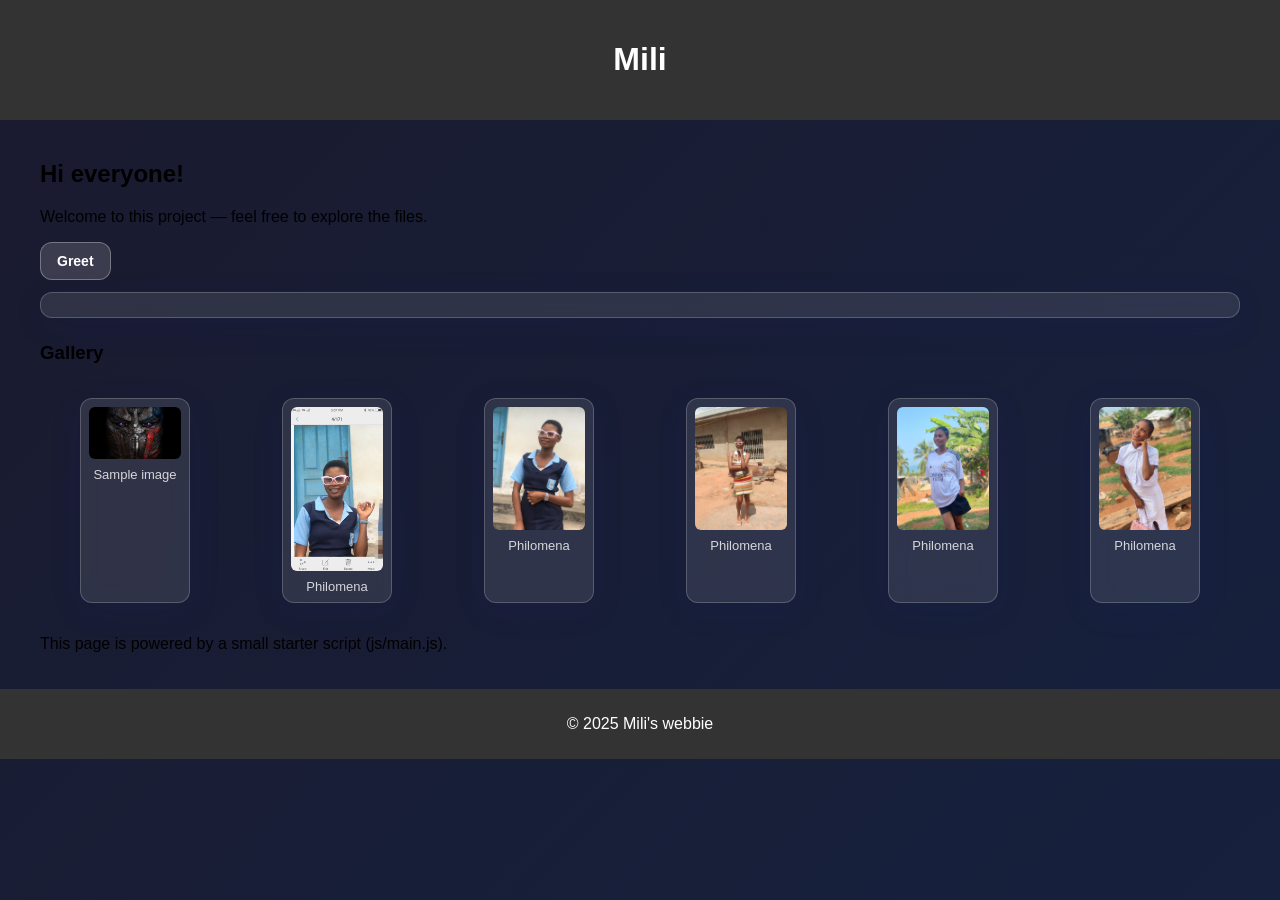
<file: index.html>
<!DOCTYPE html>
<html>
    <head>
        <meta charset="utf-8">
        <title>Mili</title>
        <link rel="stylesheet" href="css/style.css">
    </head>
    <body>
        <header>
            <h1>Mili</h1>
        </header>
        <main>
            <h2>Hi everyone!</h2>
            <p>Welcome to this project — feel free to explore the files.</p>
            <button id="greetBtn" type="button">Greet</button>
            <div id="message" aria-live="polite" style="margin-top:12px;font-weight:600;"></div>
            <section id="gallery" aria-label="Image gallery" style="margin-top:24px;">
                <h3>Gallery</h3>
                <div class="gallery-grid">
                    <figure class="gallery-item">
                        <img src="images/674039.jpg" alt="Gallery image" loading="lazy">
                        <figcaption>Sample image</figcaption>
                    </figure>
                    <figure class="gallery-item">
                        <img src="images/WhatsApp Image 2025-12-02 at 17.10.27_c5e4a639.jpg" alt="Philomena" loading="lazy">
                        <figcaption>Philomena</figcaption>
                    </figure>
                    <figure class="gallery-item">
                        <img src="images/WhatsApp Image 2025-12-02 at 17.10.27_e4b19d99.jpg" alt="Philomena" loading="lazy">
                        <figcaption>Philomena</figcaption>
                    </figure>
                    <figure class="gallery-item">
                        <img src="images/WhatsApp Image 2025-12-02 at 17.10.28_09768499.jpg" alt="Philomena" loading="lazy">
                        <figcaption>Philomena</figcaption>
                    </figure>
                    <figure class="gallery-item">
                        <img src="images/WhatsApp Image 2025-12-02 at 17.13.01_1dc03016.jpg" alt="Philomena" loading="lazy">
                        <figcaption>Philomena</figcaption>
                    </figure>
                    <figure class="gallery-item">
                        <img src="images/WhatsApp Image 2025-12-02 at 17.13.01_ced3cdca.jpg" alt="Philomena" loading="lazy">
                        <figcaption>Philomena</figcaption>
                    </figure>
                </div>
            </section>
        </main>
        <footer>
            <p>&copy; 2025 Mili's webbie</p>
        </footer>
        <script src="js/main.js"></script>
    </body>
</html>
</file>
<file: css/style.css>
body {
  font-family: Arial, sans-serif;
  margin: 0;
  padding: 0;
  background: linear-gradient(135deg, #1a1a2e 0%, #16213e 100%);
  background-attachment: fixed;
  min-height: 100vh;
}

header {
  background-color: #333;
  color: white;
  padding: 20px;
  text-align: center;
}

nav {
  background-color: #444;
  padding: 10px;
}

nav ul {
  list-style: none;
  display: flex;
  justify-content: center;
  margin: 0;
  padding: 0;
}

nav ul li {
  margin: 0 15px;
}

nav ul li a {
  color: white;
  text-decoration: none;
}

main {
  padding: 20px;
  max-width: 1200px;
  margin: 0 auto;
}

footer {
  background-color: #333;
  color: white;
  text-align: center;
  padding: 10px;
}

/* Greet button and message styles - Glassmorphism */
#greetBtn {
  background: rgba(255, 255, 255, 0.15);
  color: #fff;
  border: 1px solid rgba(255, 255, 255, 0.3);
  padding: 10px 16px;
  border-radius: 12px;
  cursor: pointer;
  font-size: 14px;
  backdrop-filter: blur(10px);
  -webkit-backdrop-filter: blur(10px);
  font-weight: 600;
}

#greetBtn:hover {
  background: rgba(255, 255, 255, 0.25);
  border-color: rgba(255, 255, 255, 0.4);
  box-shadow: 0 8px 32px 0 rgba(31, 38, 135, 0.37);
}

#greetBtn:focus {
  outline: none;
  box-shadow: 0 8px 32px 0 rgba(31, 38, 135, 0.37), 0 0 0 3px rgba(255,255,255,0.3);
}

#greetBtn {
  transition: background 180ms ease, transform 120ms ease, box-shadow 120ms ease, border-color 180ms ease;
}

#greetBtn:active {
  transform: translateY(1px);
}

#message {
  margin-top: 12px;
  font-weight: 700;
  color: #fff;
  background: rgba(255, 255, 255, 0.1);
  border: 1px solid rgba(255, 255, 255, 0.2);
  backdrop-filter: blur(10px);
  -webkit-backdrop-filter: blur(10px);
  padding: 12px;
  border-radius: 12px;
  box-shadow: 0 8px 32px 0 rgba(31, 38, 135, 0.1);
}

/* Gallery styles - Glassmorphism */
.gallery-grid {
  display: grid;
  grid-template-columns: repeat(auto-fit, minmax(160px, 1fr));
  gap: 12px;
  margin-top: 8px;
}

.gallery-item {
  background: rgba(255, 255, 255, 0.1);
  border: 1px solid rgba(255, 255, 255, 0.2);
  border-radius: 12px;
  padding: 8px;
  backdrop-filter: blur(10px);
  -webkit-backdrop-filter: blur(10px);
  text-align: center;
  box-shadow: 0 8px 32px 0 rgba(31, 38, 135, 0.1);
  transition: all 200ms ease;
}

.gallery-item:hover {
  background: rgba(255, 255, 255, 0.15);
  border-color: rgba(255, 255, 255, 0.3);
  box-shadow: 0 8px 32px 0 rgba(31, 38, 135, 0.2);
  transform: translateY(-4px);
}

.gallery-item img {
  max-width: 100%;
  height: auto;
  border-radius: 6px;
  display: block;
  margin: 0 auto 8px auto;
  cursor: zoom-in;
  transition: transform 200ms ease;
}

.gallery-item img:hover {
  transform: scale(1.05);
}

.gallery-item figcaption {
  font-size: 13px;
  color: rgba(255, 255, 255, 0.8);
}
</file>
